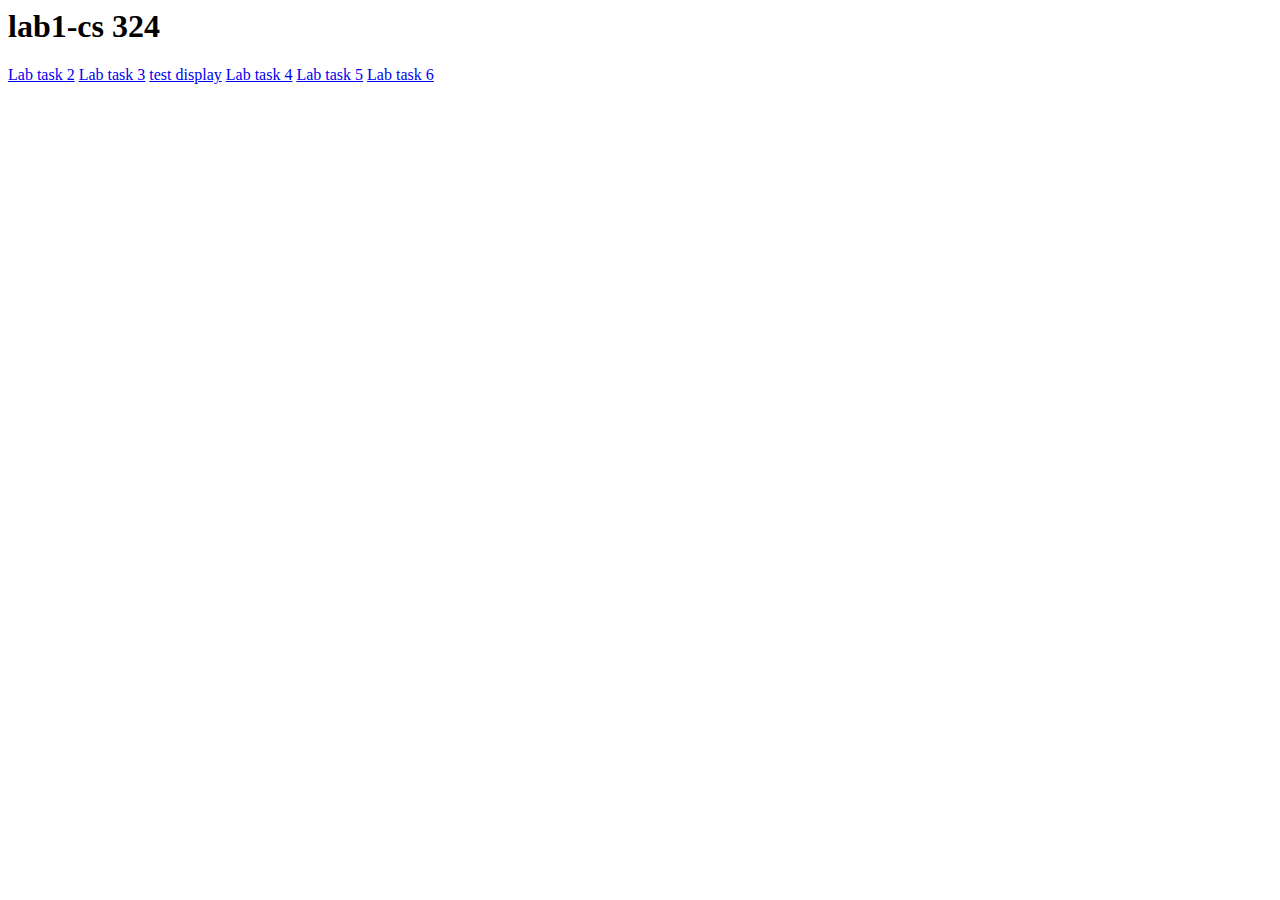
<file: index.html>
<html>
    <h1>lab1-cs 324</h1>
    <a href="Lab02/index.html">Lab task 2</a>
    <a href="Lab03/index.html">Lab task 3</a>
     <a href="test/index.html">test display</a>
     <a href="Lab04/index.html">Lab task 4</a>
     <a href="Lab05/index.html">Lab task 5</a>
     <a href="Lab06/index.html">Lab task 6</a>
</html>
</file>
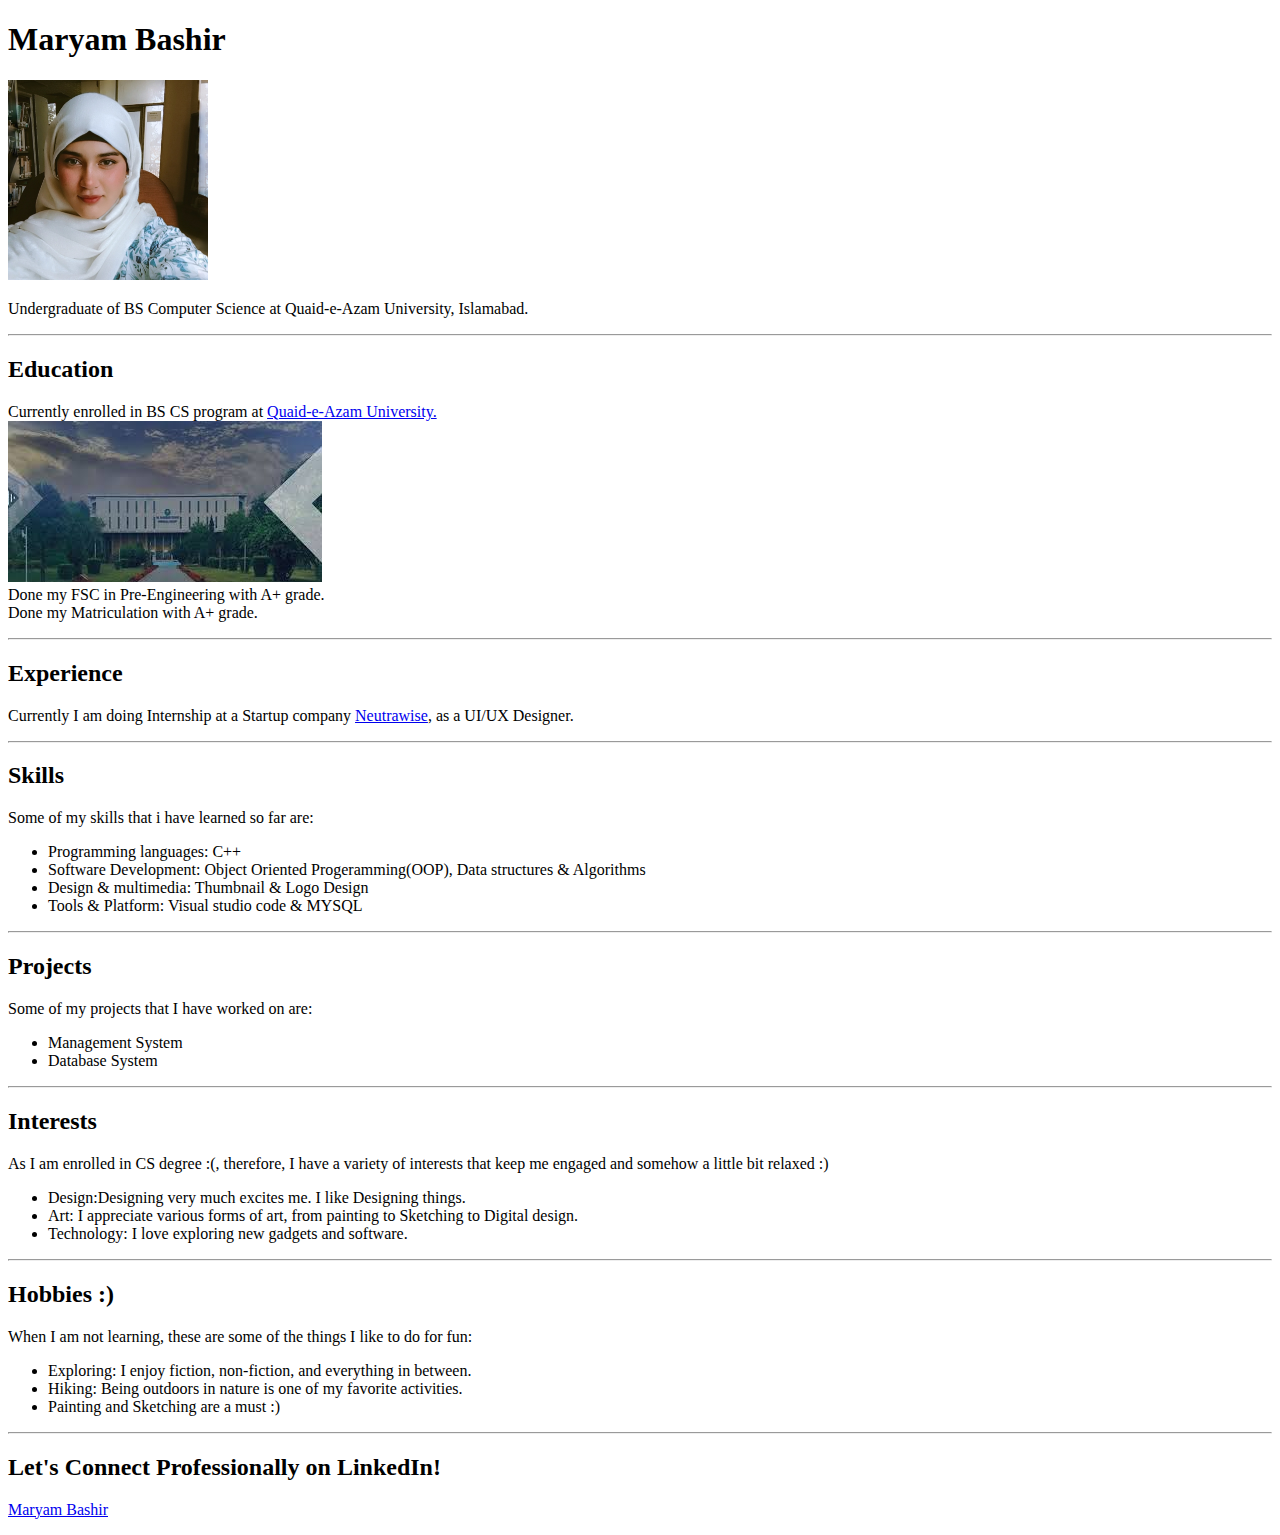
<file: Lab02/index.html>
<!DOCTYPE html>
<html>
    <head>
        <meta charset=""UTF-8">
        <title>A little Bit About me!</title>
    </head>
    <body>
        <!--webpage heading-->
        <h1>Maryam Bashir</h1>
        <img width="200px" height="200px" src="maryam pfp.jpg">
        <p>
            Undergraduate of BS Computer Science at Quaid-e-Azam University, Islamabad.
            <hr>
        </p>

        <!--first heading-->
    
        <h2>Education</h2>
        <p>
            Currently enrolled in BS CS program at <a href="https://qau.edu.pk/">Quaid-e-Azam University.</a><br>
            <img src="download.jpg">
            <br>
            Done my FSC in Pre-Engineering with A+ grade.<br>
            Done my Matriculation with A+ grade.

        </p>
        <hr>

        <!--Experience section-->
 
       <h2>Experience</h2>
    <p>Currently I am doing Internship at a Startup company <a href="https://www.linkedin.com/company/neutrawise/">Neutrawise</a>, as a UI/UX Designer.</p>
    <hr>

<!--Skills section-->

<h2>Skills</h2>
<p>
    Some of my skills that i have learned so far are:
</p>
<ul>
    <li>Programming languages: C++</li>
    <li>Software Development: Object Oriented Progeramming(OOP), Data structures & Algorithms</li>
    <li>Design & multimedia: Thumbnail & Logo Design</li>
    <li>Tools & Platform: Visual studio code & MYSQL</li>
</ul>
<hr>

<!--Projects section-->
<h2>Projects</h2>
<p> Some of my projects that I have worked on are:</p>
<ul>
    <li>Management System</li>
    <li>Database System</li>
</ul>
<hr>

<!--interests section-->

<h2>Interests</h2>
<p> As I am enrolled in CS degree :(, therefore, I have a variety of interests that keep me engaged and somehow a little bit relaxed :)</p>
<ul>
    <li>Design:Designing very much excites me. I like Designing things.</li>
    <li>Art: I appreciate various forms of art, from painting to Sketching to Digital design.</li>
    <li>Technology: I love exploring new gadgets and software.</li>
</ul>
<hr>

<!--Hobbies section-->

<h2>Hobbies :)</h2>
<p>When I am not learning, these are some of the things I like to do for fun:</p>
<ul>
    <li>Exploring: I enjoy fiction, non-fiction, and everything in between.</li>
    <li>Hiking: Being outdoors in nature is one of my favorite activities.</li>
    <li>Painting and Sketching are a must :)</li>
</ul>
<hr>

<!--contact section-->
<h2>Let's Connect Professionally on LinkedIn!</h2>
<p><a href="https://www.linkedin.com/in/maryam-bashir-3000542b3/">Maryam Bashir</a></p>
    </body>
</html>
</file>
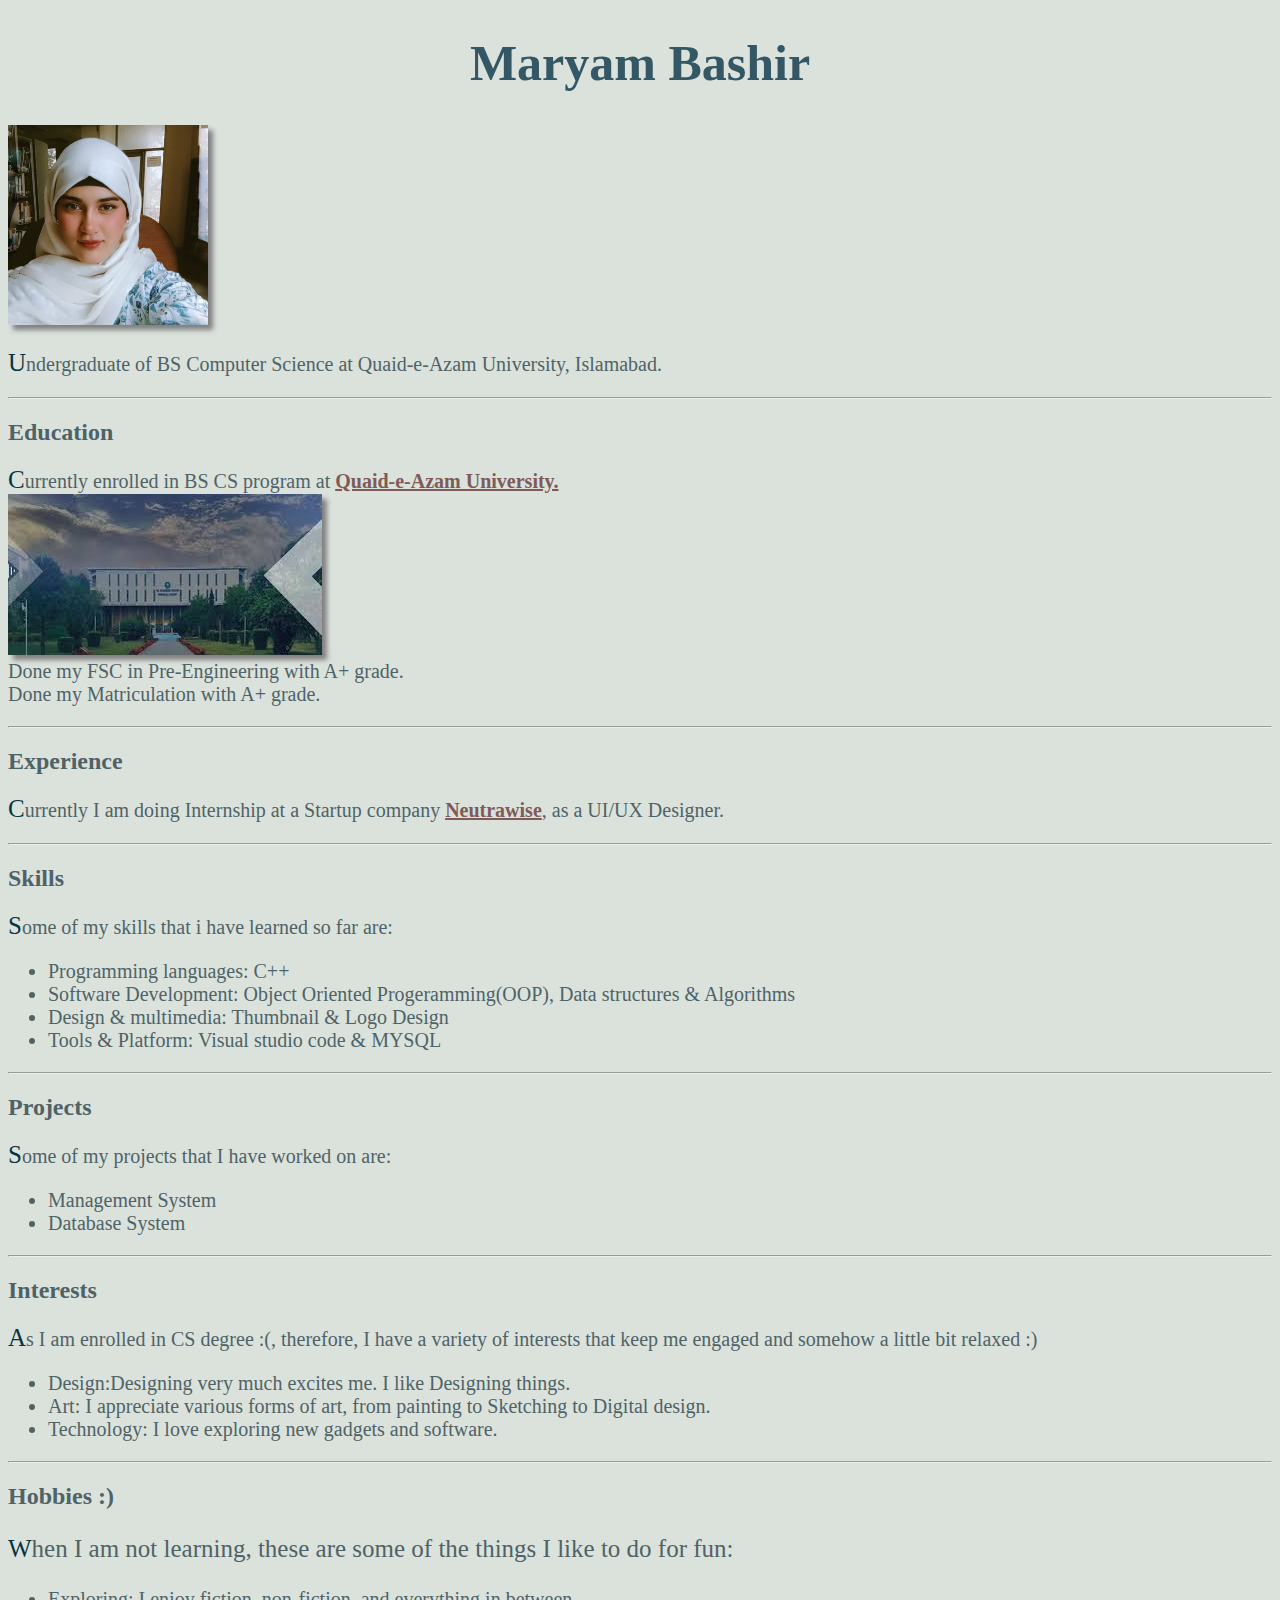
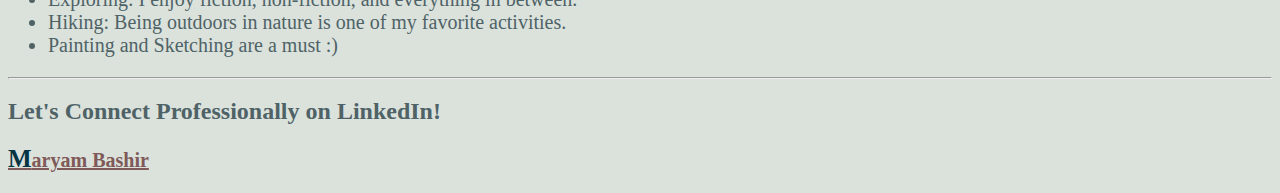
<file: Lab03/index.html>
<!DOCTYPE html>
<html>

<head>
    <meta charset="UTF-8">
    <title>A little Bit About me!</title>
    <link rel="stylesheet" href="style.css">
</head>

<body>
    <!--webpage heading-->
    <h1>Maryam Bashir</h1>
    <img width="200px" height="200px" src="maryam pfp.jpg">
    <p>
        Undergraduate of BS Computer Science at Quaid-e-Azam University, Islamabad.
        <hr>
    </p>

    <!--first heading-->

    <h2 class="myclass">Education</h2>
    <p>
        Currently enrolled in BS CS program at <a href="https://qau.edu.pk/">Quaid-e-Azam University.</a><br>
        <img src="download.jpg">
        <br>
        Done my FSC in Pre-Engineering with A+ grade.<br>
        Done my Matriculation with A+ grade.

    </p>
    <hr>

    <!--Experience section-->

    <h2 class="myclass">Experience</h2>
    <p>Currently I am doing Internship at a Startup company <a
            href="https://www.linkedin.com/company/neutrawise/">Neutrawise</a>, as a UI/UX Designer.</p>
    <hr>

    <!--Skills section-->

    <h2 class="myclass">Skills</h2>
    <p>
        Some of my skills that i have learned so far are:
    </p>
    <ul>
        <li>Programming languages: C++</li>
        <li>Software Development: Object Oriented Progeramming(OOP), Data structures & Algorithms</li>
        <li>Design & multimedia: Thumbnail & Logo Design</li>
        <li>Tools & Platform: Visual studio code & MYSQL</li>
    </ul>
    <hr>

    <!--Projects section-->
    <h2 class="myclass">Projects</h2>
    <p> Some of my projects that I have worked on are:</p>
    <ul>
        <li>Management System</li>
        <li>Database System</li>
    </ul>
    <hr>

    <!--interests section-->

    <h2 class="myclass">Interests</h2>
    <p> As I am enrolled in CS degree :(, therefore, I have a variety of interests that keep me engaged and somehow a
        little bit relaxed :)</p>
    <ul>
        <li>Design:Designing very much excites me. I like Designing things.</li>
        <li>Art: I appreciate various forms of art, from painting to Sketching to Digital design.</li>
        <li>Technology: I love exploring new gadgets and software.</li>
    </ul>
    <hr>

    <!--Hobbies section-->

    <h2 class="myclass">Hobbies :)</h2>
    <div>
        <p>When I am not learning, these are some of the things I like to do for fun:</p>
        <ul>
            <li>Exploring: I enjoy fiction, non-fiction, and everything in between.</li>
            <li>Hiking: Being outdoors in nature is one of my favorite activities.</li>
            <li>Painting and Sketching are a must :)</li>
        </ul>
    </div>
    <hr>

    <!--contact section-->
    <h2 class="myclass">Let's Connect Professionally on LinkedIn!</h2>
    <p><a href="https://www.linkedin.com/in/maryam-bashir-3000542b3/">Maryam Bashir</a></p>
</body>

</html>
</file>
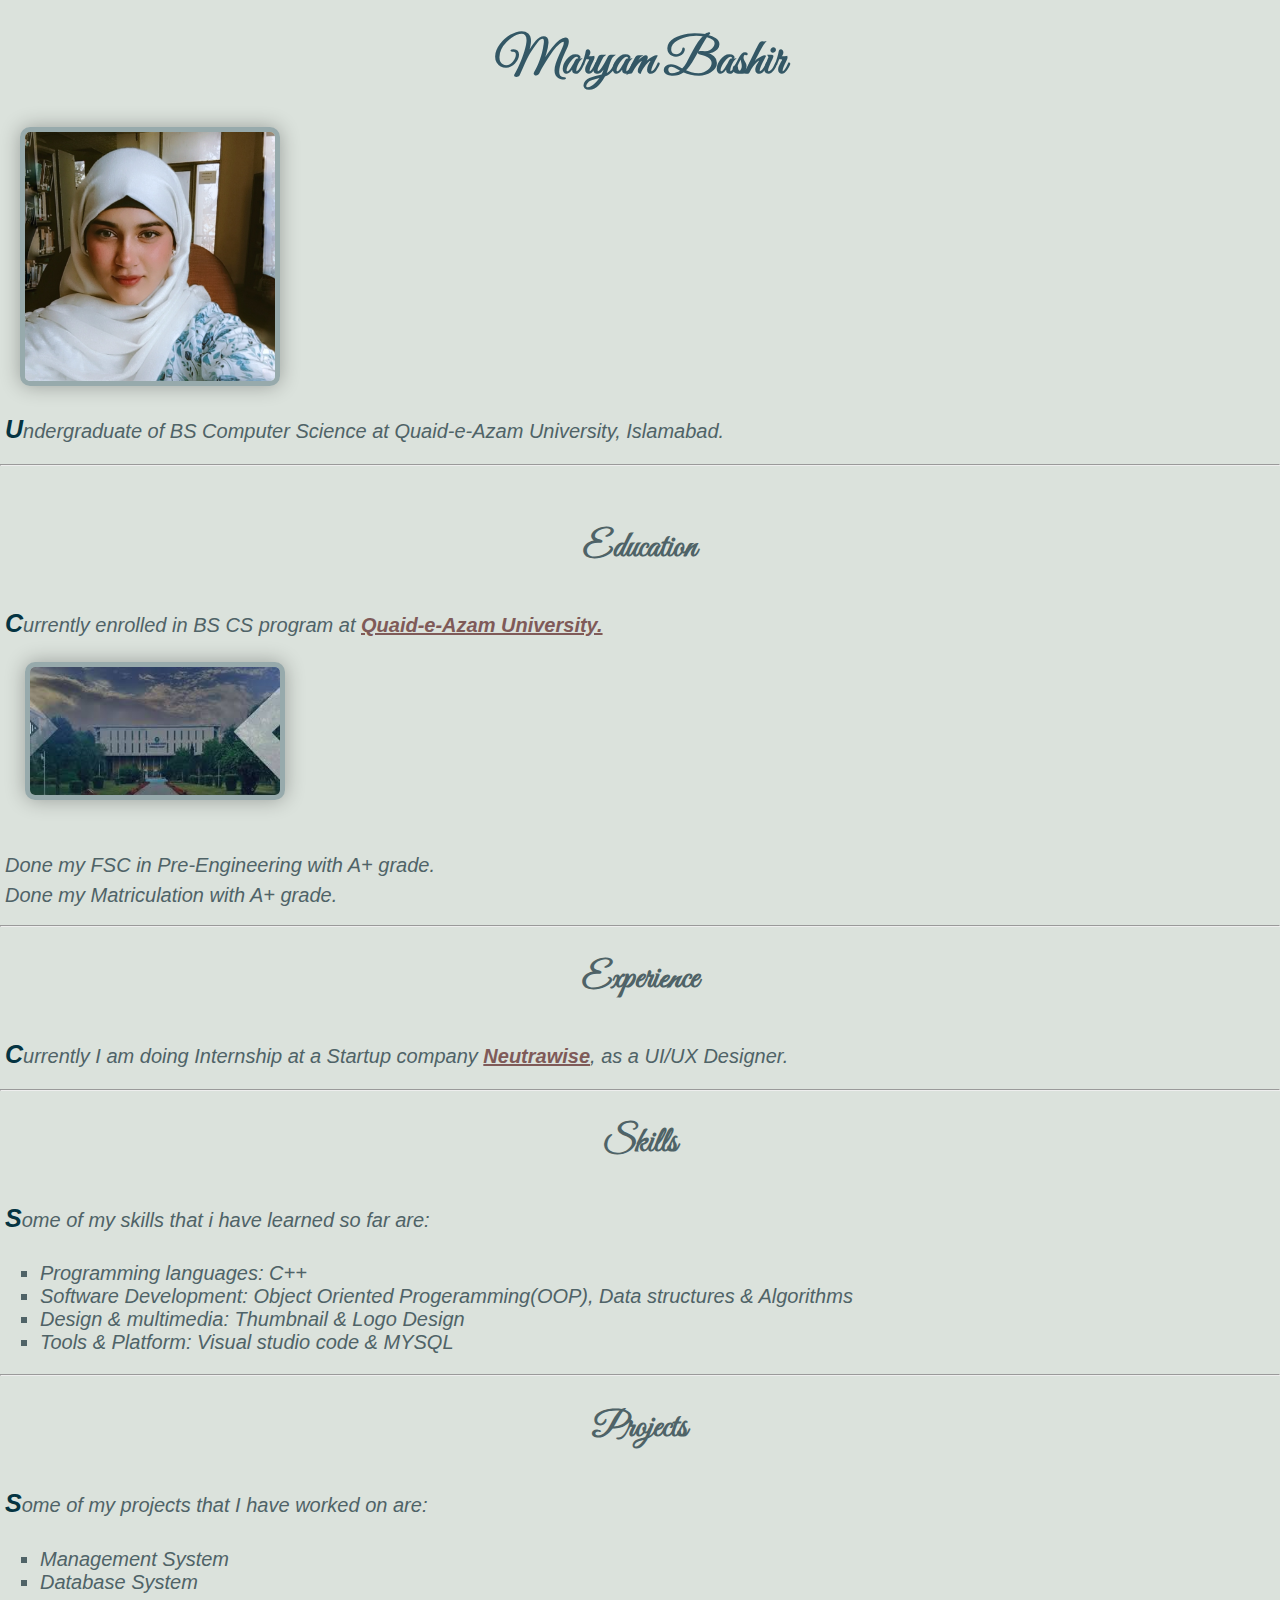
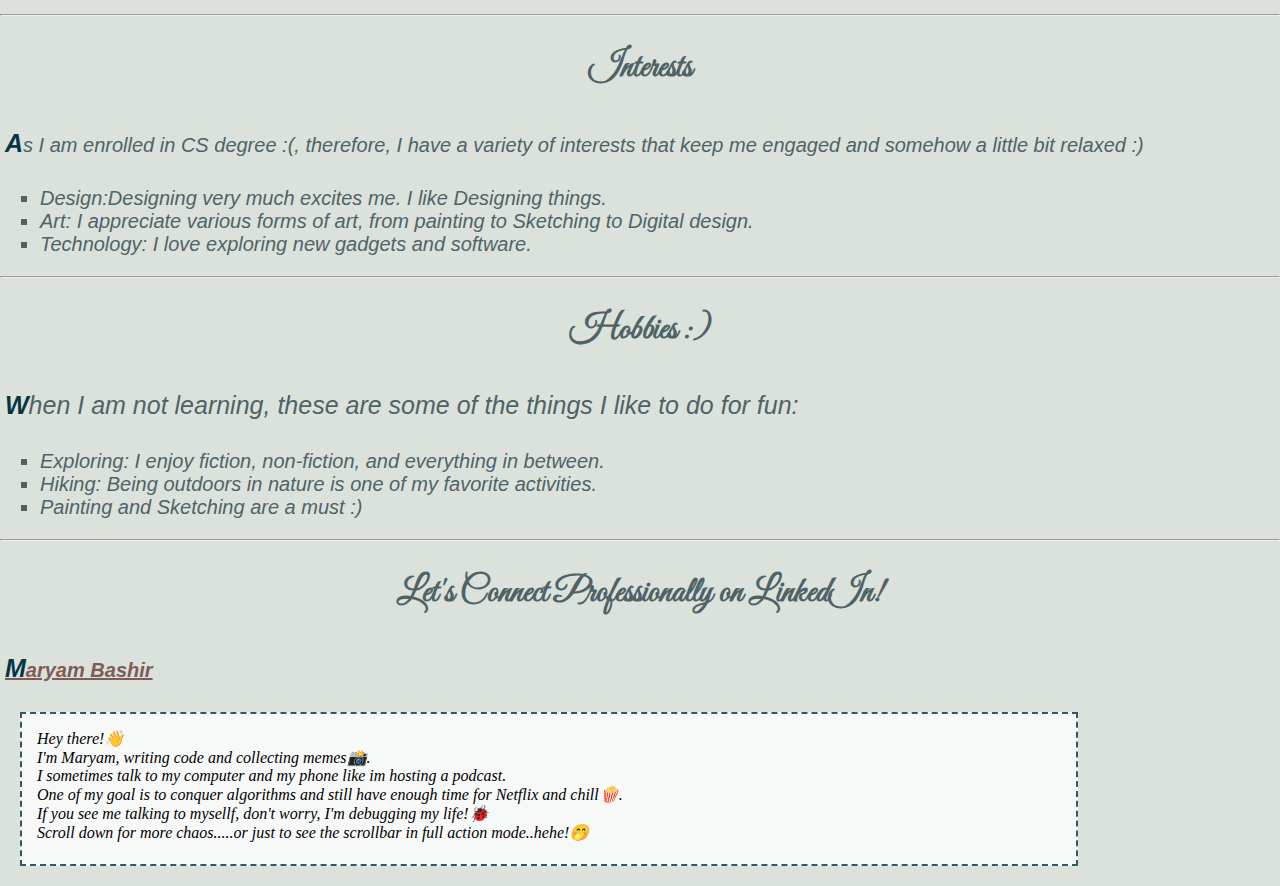
<file: Lab04/index.html>
<!DOCTYPE html>
<html>

<head>
    <meta charset="UTF-8">
    <title>A little Bit About me!</title>
    <link rel="stylesheet" href="style.css">
    <link href="https://fonts.googleapis.com/css2?family=Pacifico&family=Dancing+Script&family=Great+Vibes&display=swap"rel="stylesheet">

</head>

<body>
    <!--webpage heading-->
    <h1>Maryam Bashir</h1>
    <img width="200px" height="200px" src="maryam pfp.jpg">
    <p>
        Undergraduate of BS Computer Science at Quaid-e-Azam University, Islamabad.
        <hr>
    </p>

    <!--first heading-->

    <h2 class="myclass">Education</h2>
    <p>
        Currently enrolled in BS CS program at <a href="https://qau.edu.pk/">Quaid-e-Azam University.</a><br>
        <img src="download.jpg">
        <br>
        Done my FSC in Pre-Engineering with A+ grade.<br>
        Done my Matriculation with A+ grade.

    </p>
    <hr>

    <!--Experience section-->

    <h2 class="myclass">Experience</h2>
    <p>Currently I am doing Internship at a Startup company <a
            href="https://www.linkedin.com/company/neutrawise/">Neutrawise</a>, as a UI/UX Designer.</p>
    <hr>

    <!--Skills section-->

    <h2 class="myclass">Skills</h2>
    <p>
        Some of my skills that i have learned so far are:
    </p>
    <ul>
        <li>Programming languages: C++</li>
        <li>Software Development: Object Oriented Progeramming(OOP), Data structures & Algorithms</li>
        <li>Design & multimedia: Thumbnail & Logo Design</li>
        <li>Tools & Platform: Visual studio code & MYSQL</li>
    </ul>
    <hr>

    <!--Projects section-->
    <h2 class="myclass">Projects</h2>
    <p> Some of my projects that I have worked on are:</p>
    <ul>
        <li>Management System</li>
        <li>Database System</li>
    </ul>
    <hr>

    <!--interests section-->

    <h2 class="myclass">Interests</h2>
    <p> As I am enrolled in CS degree :(, therefore, I have a variety of interests that keep me engaged and somehow a
        little bit relaxed :)</p>
    <ul>
        <li>Design:Designing very much excites me. I like Designing things.</li>
        <li>Art: I appreciate various forms of art, from painting to Sketching to Digital design.</li>
        <li>Technology: I love exploring new gadgets and software.</li>
    </ul>
    <hr>

    <!--Hobbies section-->

    <h2 class="myclass">Hobbies :)</h2>
    <div>
        <p>When I am not learning, these are some of the things I like to do for fun:</p>
        <ul>
            <li>Exploring: I enjoy fiction, non-fiction, and everything in between.</li>
            <li>Hiking: Being outdoors in nature is one of my favorite activities.</li>
            <li>Painting and Sketching are a must :)</li>
        </ul>
    </div>
    <hr>

    <!--contact section-->
    <h2 class="myclass">Let's Connect Professionally on LinkedIn!</h2>
    <p><a href="https://www.linkedin.com/in/maryam-bashir-3000542b3/">Maryam Bashir</a></p>
    <div id="overflow-box">
        Hey there!👋<br>
        I'm Maryam, writing code and collecting memes📸.<br>
        I sometimes talk to my computer and my phone like im hosting a podcast.<br>
        One of my goal is to conquer algorithms and still have enough time for Netflix and chill🍿.<br>
        If you see me talking to mysellf, don't worry, I'm debugging my life!🐞<br>
        Scroll down for more chaos.....or just to see the scrollbar in full action mode..hehe!🤭<br>
    </div>
</body>

</html>
</file>
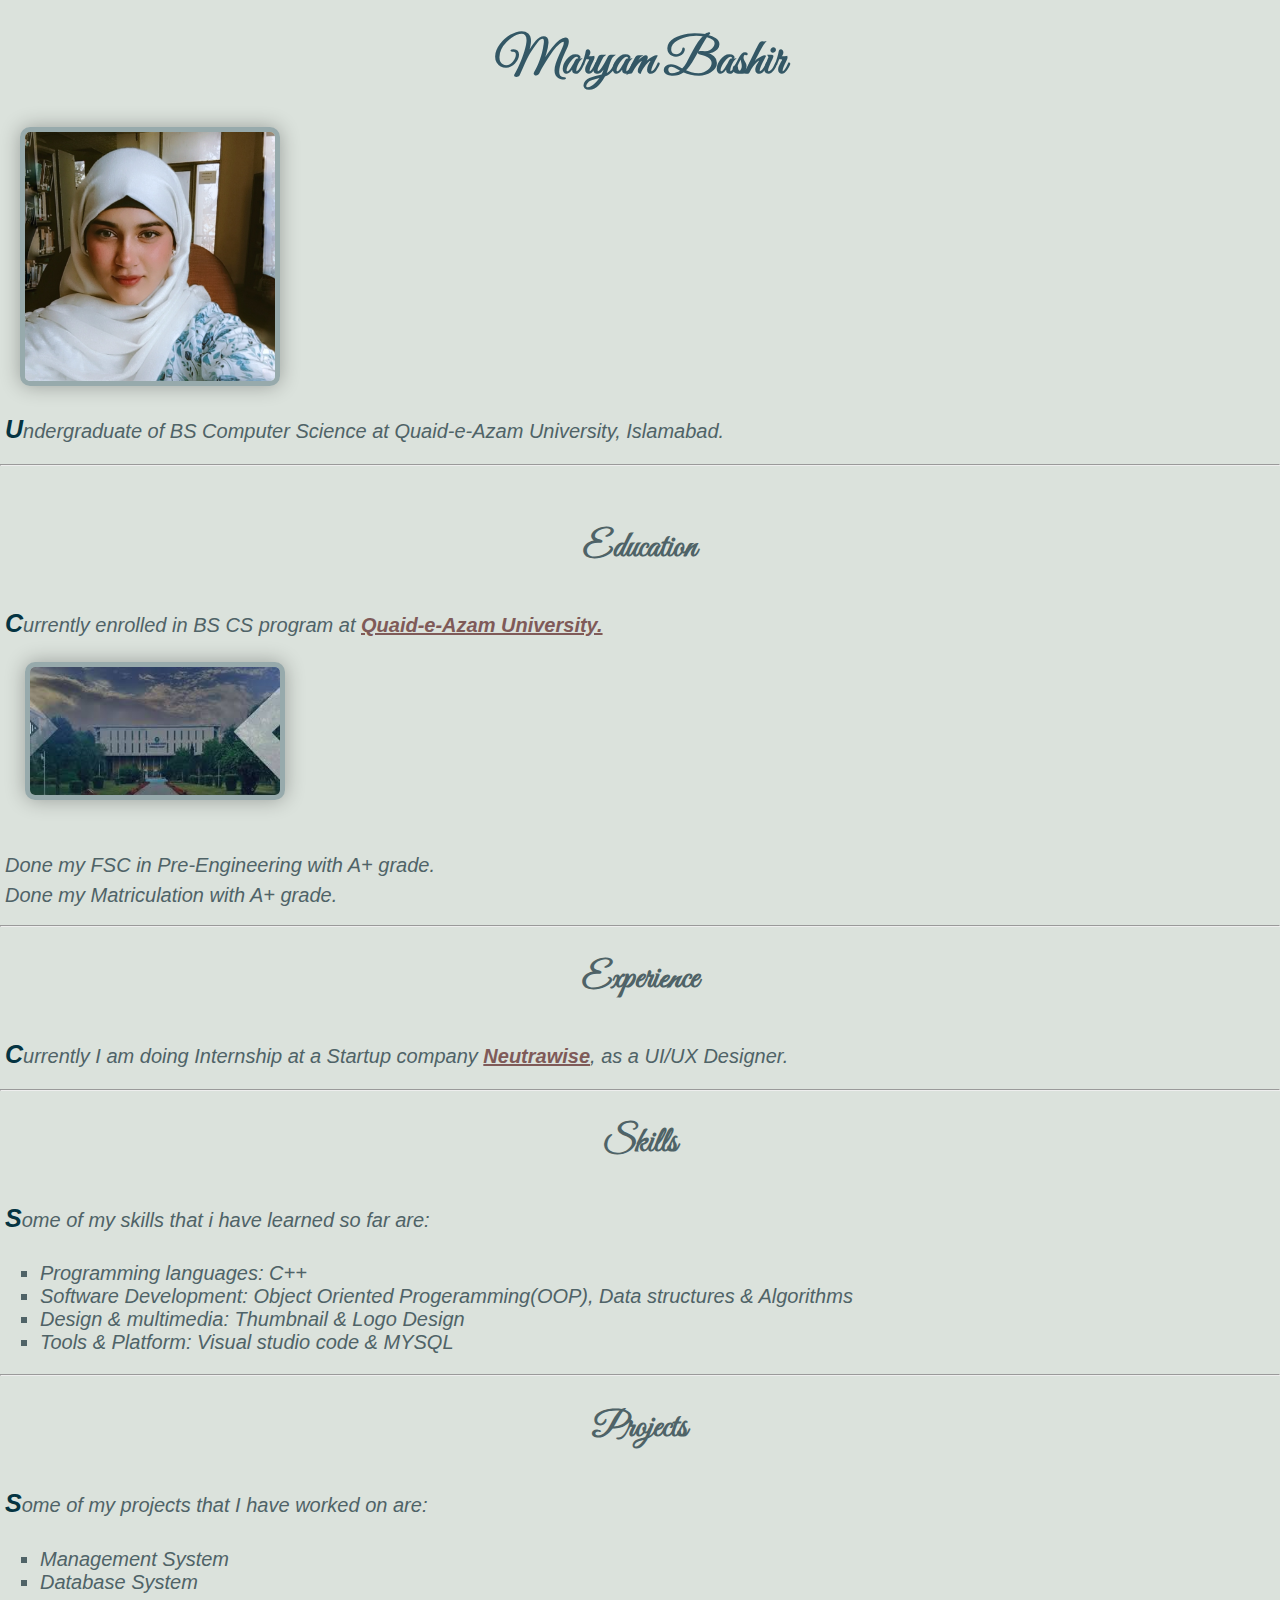
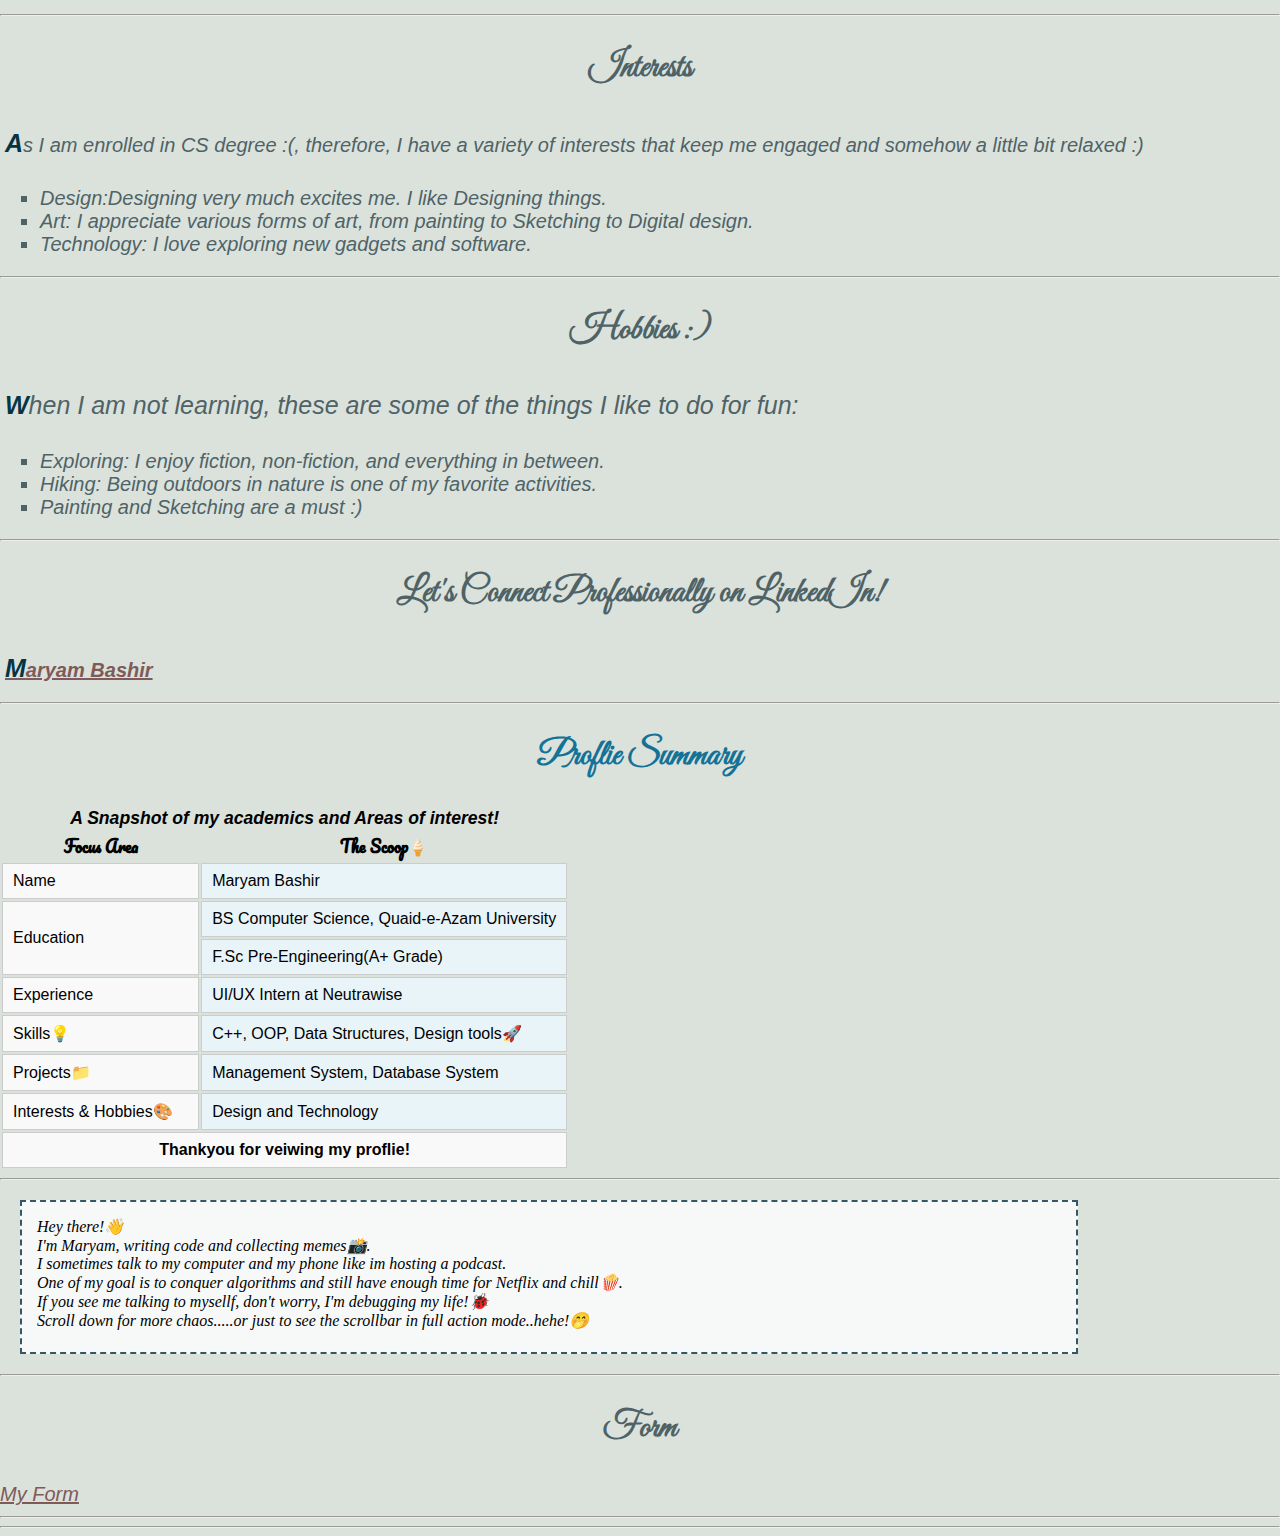
<file: Lab05/index.html>
<!DOCTYPE html>
<html>

<head>
    <meta charset="UTF-8">
    <title>A little Bit About me!</title>
    <link rel="stylesheet" href="style.css">
    <link href="https://fonts.googleapis.com/css2?family=Pacifico&family=Dancing+Script&family=Great+Vibes&display=swap"rel="stylesheet">

</head>

<body>
    <!--webpage heading-->
    <h1>Maryam Bashir</h1>
    <img width="200px" height="200px" src="maryam pfp.jpg">
    <p>
        Undergraduate of BS Computer Science at Quaid-e-Azam University, Islamabad.
        <hr>
    </p>

    <!--first heading-->

    <h2 class="myclass">Education</h2>
    <p>
        Currently enrolled in BS CS program at <a href="https://qau.edu.pk/">Quaid-e-Azam University.</a><br>
        <img src="download.jpg">
        <br>
        Done my FSC in Pre-Engineering with A+ grade.<br>
        Done my Matriculation with A+ grade.

    </p>
    <hr>


   
    <!--Experience section-->

    <h2 class="myclass">Experience</h2>
    <p>Currently I am doing Internship at a Startup company <a
            href="https://www.linkedin.com/company/neutrawise/">Neutrawise</a>, as a UI/UX Designer.</p>
    <hr>

    <!--Skills section-->

    <h2 class="myclass">Skills</h2>
    <p>
        Some of my skills that i have learned so far are:
    </p>
    <ul>
        <li>Programming languages: C++</li>
        <li>Software Development: Object Oriented Progeramming(OOP), Data structures & Algorithms</li>
        <li>Design & multimedia: Thumbnail & Logo Design</li>
        <li>Tools & Platform: Visual studio code & MYSQL</li>
    </ul>
    <hr>

    <!--Projects section-->
    <h2 class="myclass">Projects</h2>
    <p> Some of my projects that I have worked on are:</p>
    <ul>
        <li>Management System</li>
        <li>Database System</li>
    </ul>
    <hr>

    <!--interests section-->

    <h2 class="myclass">Interests</h2>
    <p> As I am enrolled in CS degree :(, therefore, I have a variety of interests that keep me engaged and somehow a
        little bit relaxed :)</p>
    <ul>
        <li>Design:Designing very much excites me. I like Designing things.</li>
        <li>Art: I appreciate various forms of art, from painting to Sketching to Digital design.</li>
        <li>Technology: I love exploring new gadgets and software.</li>
    </ul>
    <hr>

    <!--Hobbies section-->

    <h2 class="myclass">Hobbies :)</h2>
    <div>
        <p>When I am not learning, these are some of the things I like to do for fun:</p>
        <ul>
            <li>Exploring: I enjoy fiction, non-fiction, and everything in between.</li>
            <li>Hiking: Being outdoors in nature is one of my favorite activities.</li>
            <li>Painting and Sketching are a must :)</li>
        </ul>
    </div>
    <hr>

    <!--contact section-->
    <h2 class="myclass">Let's Connect Professionally on LinkedIn!</h2>
    <p><a href="https://www.linkedin.com/in/maryam-bashir-3000542b3/">Maryam Bashir</a></p>
   <hr>

    <h2 class="my class">Proflie Summary</h2>
    <table class="mi-profile">
        <caption>A Snapshot of my academics and Areas of interest! </caption>
        
        <colgroup>
        <col style="background-color:#f9f9f9;width:35%;" >
        <col style="background-color:#e8f4f8;">
        </colgroup>
        <thead>
        <tr>
           <th>Focus Area</th>
           <th>The Scoop🍦</th>
        </tr>
        </thead>
        <tbody>
            <tr>
                <td>Name</td>
                <td>Maryam Bashir</td>
            </tr>
        <tr>
            <td rowspan="2">Education</td>
            <td>BS Computer Science, Quaid-e-Azam University</td>
        </tr>
        <tr>
            <td>F.Sc Pre-Engineering(A+ Grade)</td>
        </tr>
        <tr>
            <td>Experience</td>
            <td>UI/UX Intern at Neutrawise</td>
        </tr>
        <tr>
            <td>Skills💡</td>
            <td>C++, OOP, Data Structures, Design tools🚀</td>
        </tr>
        <tr>
            <td>Projects📁</td>
            <td>Management System, Database System</td>
        </tr>
       <tr>
        <td>Interests & Hobbies🎨</td>
        <td>Design and Technology</td>
       </tr>
      
    </tbody>
    <tfoot>
        <tr>
            <td colspan="2" style="text-align:center; font-weight:bold;">Thankyou for veiwing my proflie!</td>
        </tr>
    </tfoot>
    </table>
    <hr>
    <div id="overflow-box">
        Hey there!👋<br>
        I'm Maryam, writing code and collecting memes📸.<br>
        I sometimes talk to my computer and my phone like im hosting a podcast.<br>
        One of my goal is to conquer algorithms and still have enough time for Netflix and chill🍿.<br>
        If you see me talking to mysellf, don't worry, I'm debugging my life!🐞<br>
        Scroll down for more chaos.....or just to see the scrollbar in full action mode..hehe!🤭<br>
    </div>
    <hr>

     <h2 class="myclass">Form</h2>
    <a href="form.html">My Form</a>
    <hr>
    <hr>

</body>
</html>
</file>
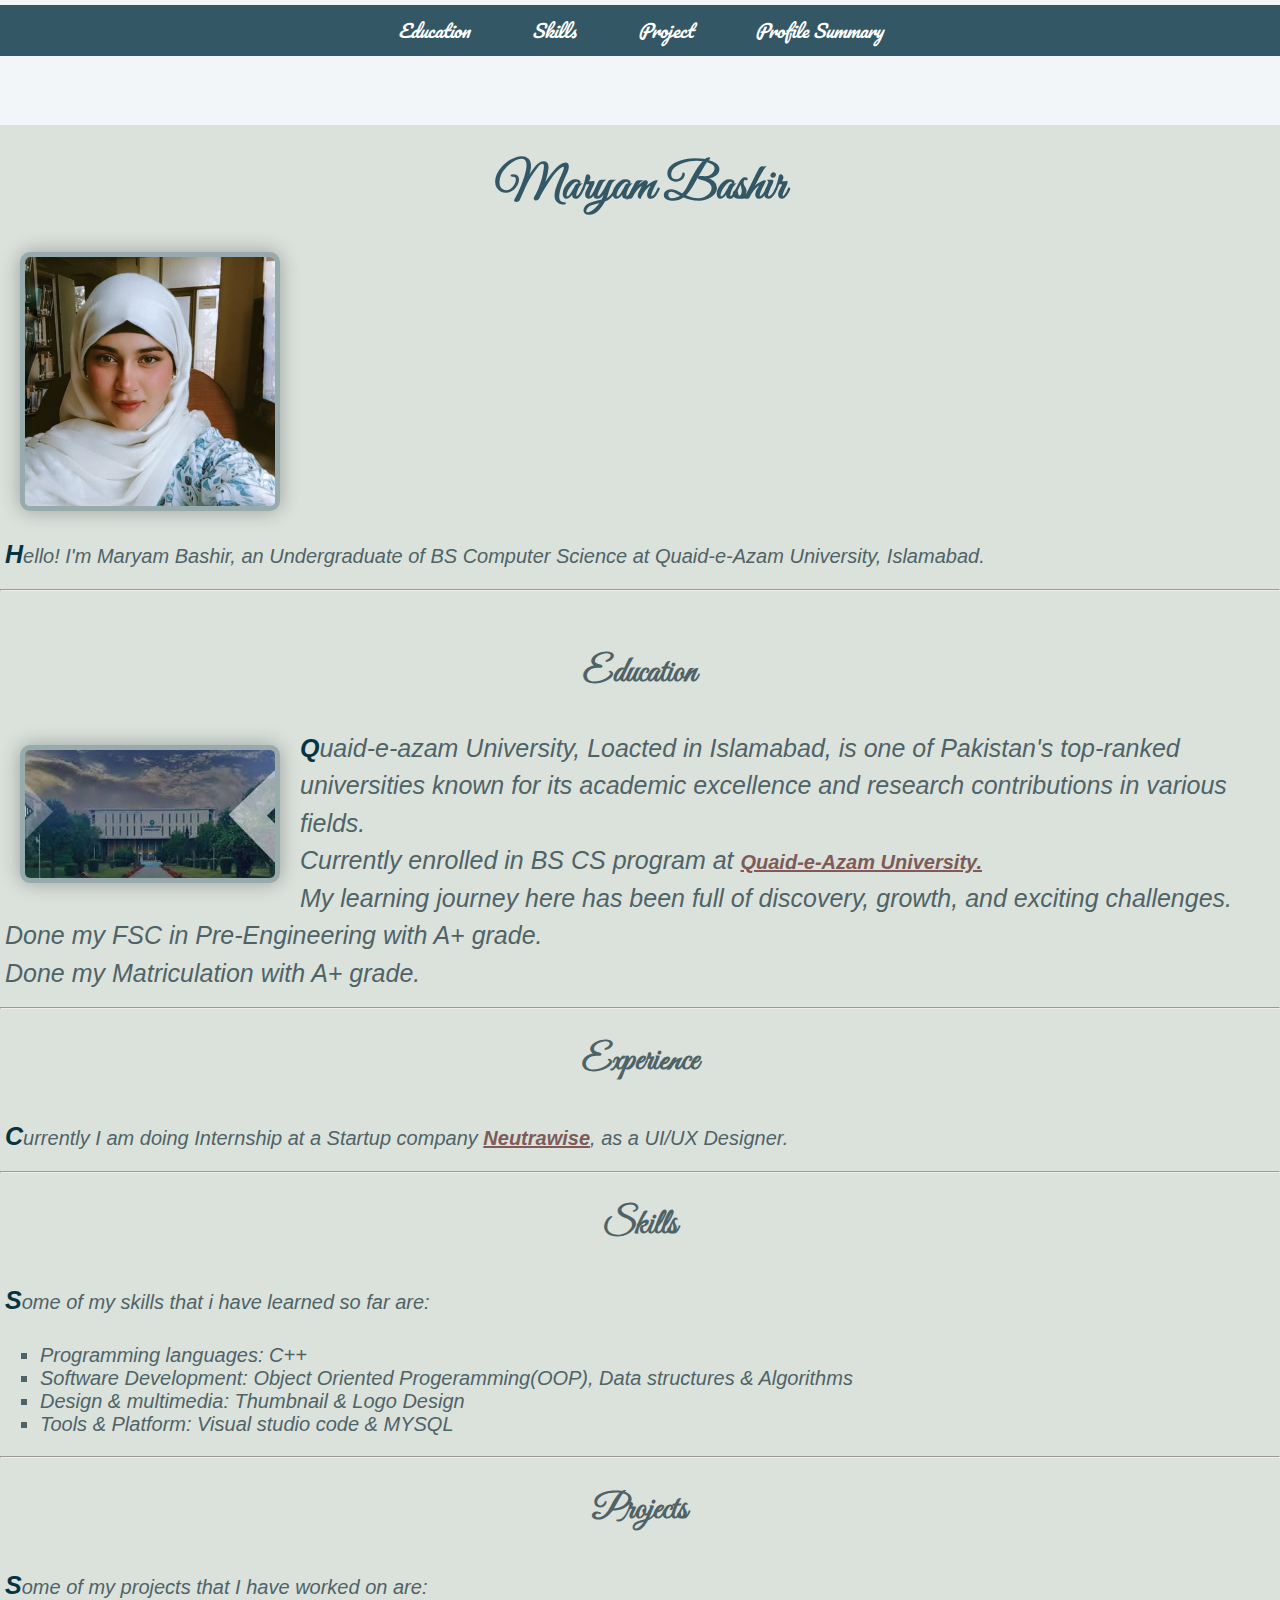
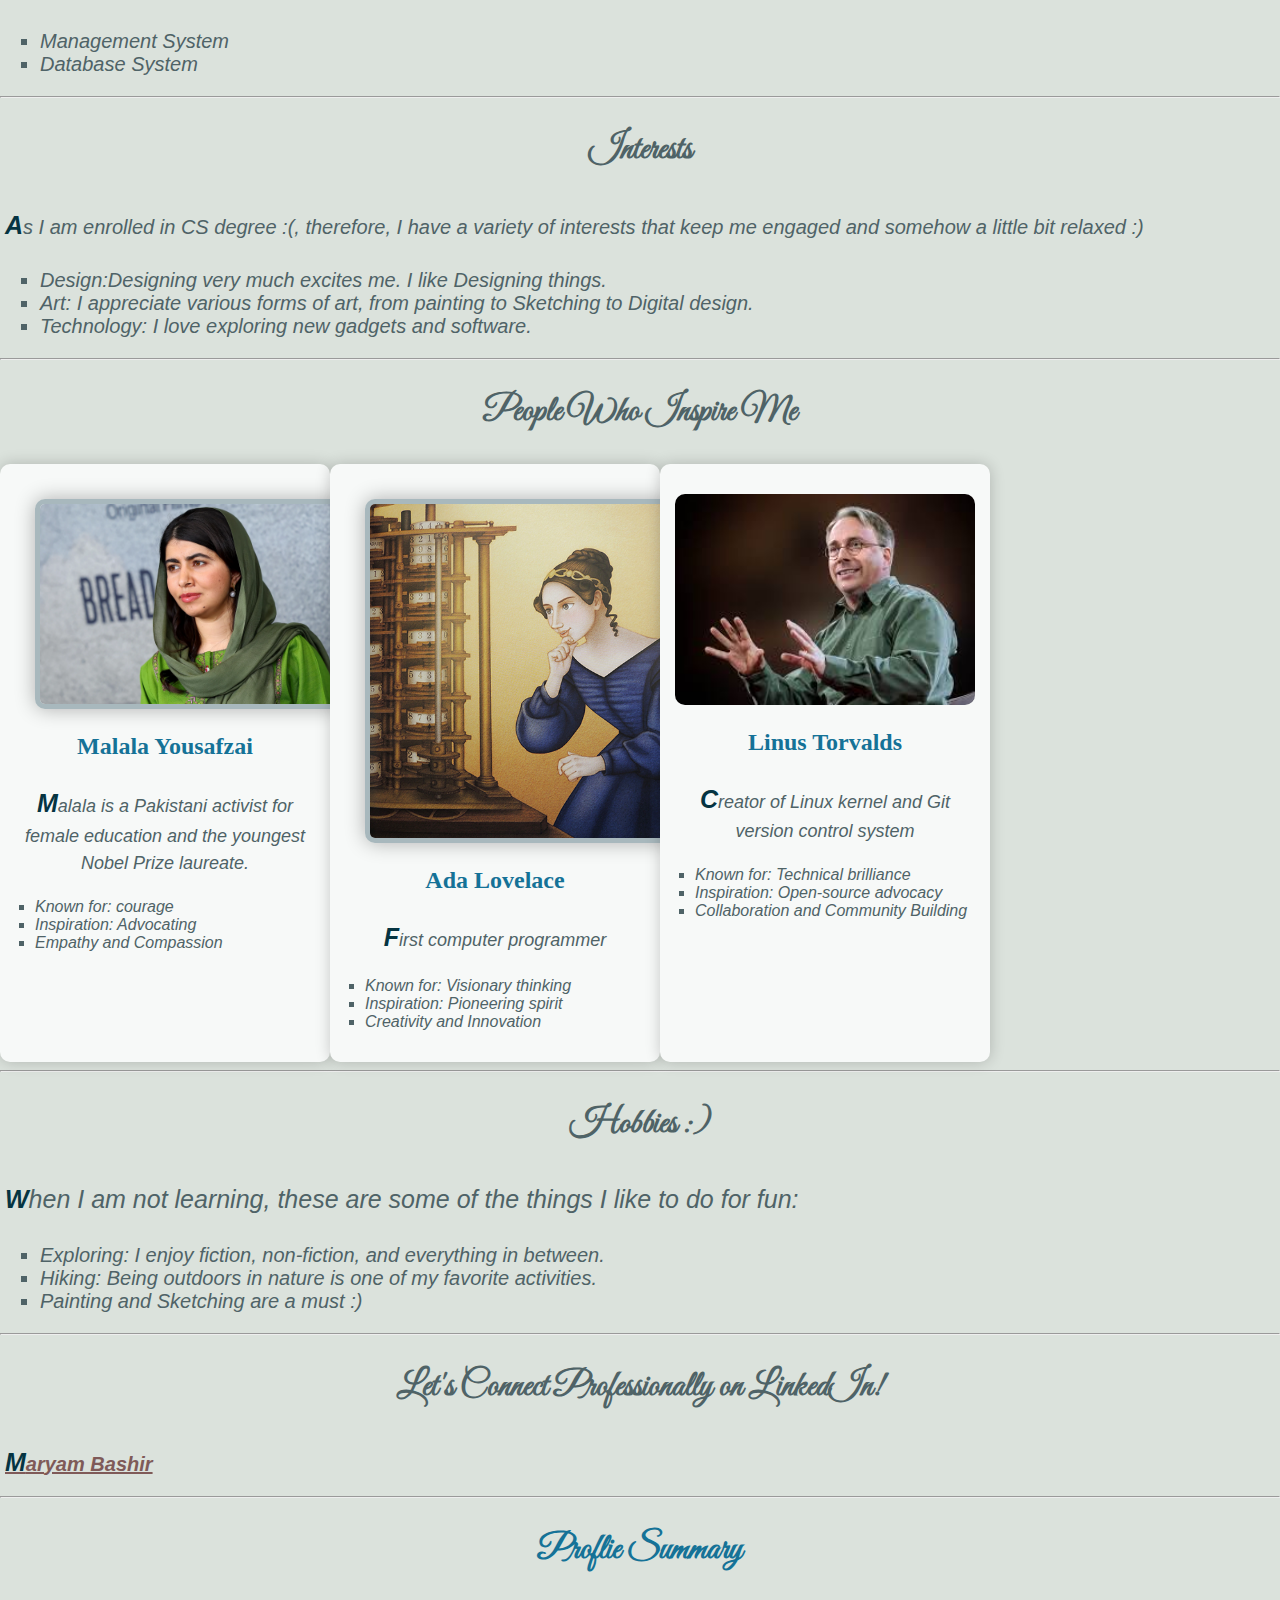
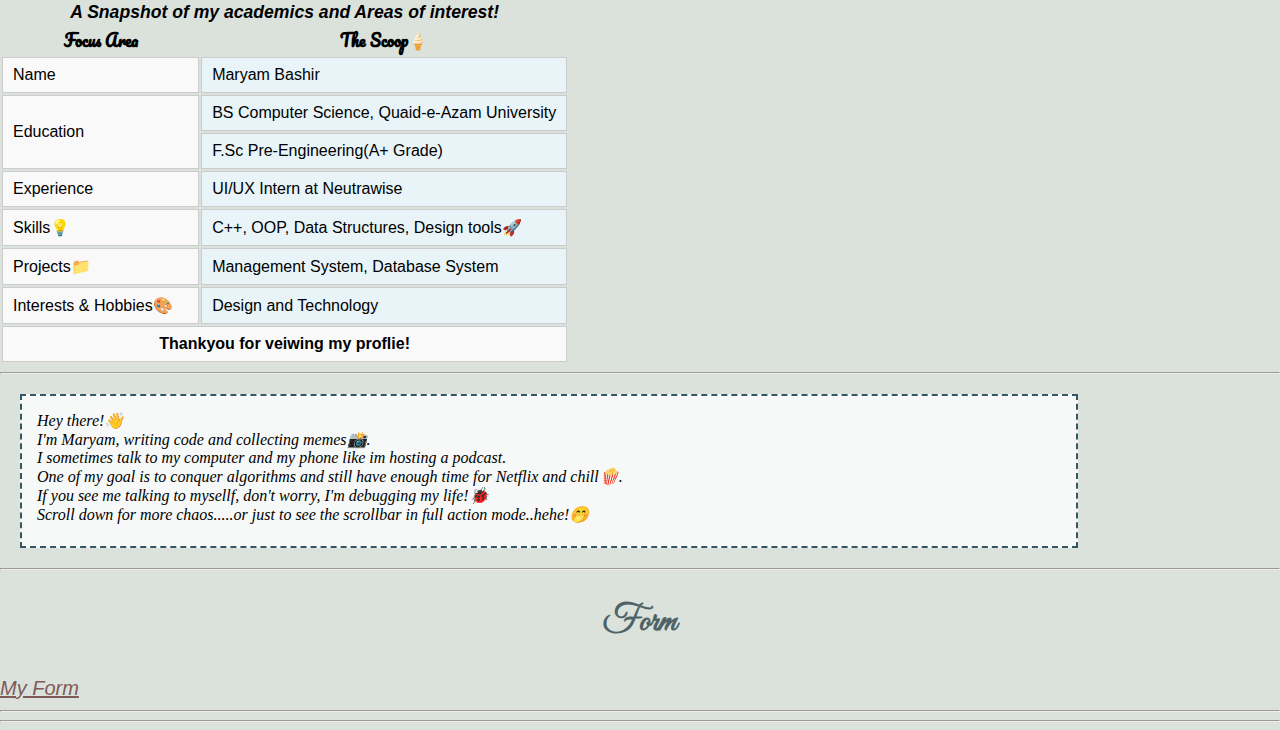
<file: Lab06/index.html>
<!DOCTYPE html>
<html>

<head>
    <meta charset="UTF-8">
    <title>A little Bit About me!</title>
    <link rel="stylesheet" href="style.css">
    <link href="https://fonts.googleapis.com/css2?family=Pacifico&family=Dancing+Script&family=Great+Vibes&display=swap"rel="stylesheet">

</head>

<body>
    <header class="header-container"> 
    <nav class="navbar">
        <ul>
            <li><a href="#education">Education</a></li>
            <li><a href="#skills">Skills</a></li>
            <li><a href="#projects">Project</a></li>
            <li><a href="#profile">Profile Summary</a></li>
        </ul>
    </nav>
    </header>

    <!--webpage heading-->
    <h1>Maryam Bashir</h1>
    <img width="200px" height="200px" src="maryam pfp.jpg">
    <p>
        Hello! I'm Maryam Bashir, an Undergraduate of BS Computer Science at Quaid-e-Azam University, Islamabad.
        <hr>
    </p>

    <!--first heading-->
    <h2 id="education" class="myclass">Education</h2>
    <div class="education-section">
        <img  src="download.jpg" alt="QAU" class="qau-image">
    <p>
       Quaid-e-azam University, Loacted in Islamabad, is one of Pakistan's top-ranked universities known for its
        academic excellence and research contributions in various fields.<br>
         Currently enrolled in BS CS program at <a href="https://qau.edu.pk/">Quaid-e-Azam University.</a><br>
         My learning journey here has been full of discovery, growth, and exciting challenges.<br>
        Done my FSC in Pre-Engineering with A+ grade.<br>
        Done my Matriculation with A+ grade.

    </p>
    </div>
    <hr>


   
    <!--Experience section-->

    <h2 class="myclass">Experience</h2>
    <p>Currently I am doing Internship at a Startup company <a
            href="https://www.linkedin.com/company/neutrawise/">Neutrawise</a>, as a UI/UX Designer.</p>
    <hr>

    <!--Skills section-->

    <h2 id="skills" class="myclass">Skills</h2>
    <p>
        Some of my skills that i have learned so far are:
    </p>
    <ul>
        <li>Programming languages: C++</li>
        <li>Software Development: Object Oriented Progeramming(OOP), Data structures & Algorithms</li>
        <li>Design & multimedia: Thumbnail & Logo Design</li>
        <li>Tools & Platform: Visual studio code & MYSQL</li>
    </ul>
    <hr>

    <!--Projects section-->
    <h2 id="projects" class="myclass">Projects</h2>
    <p> Some of my projects that I have worked on are:</p>
    <ul>
        <li>Management System</li>
        <li>Database System</li>
    </ul>
    <hr>

    <!--interests section-->

    <h2 class="myclass">Interests</h2>
    <p> As I am enrolled in CS degree :(, therefore, I have a variety of interests that keep me engaged and somehow a
        little bit relaxed :)</p>
    <ul>
        <li>Design:Designing very much excites me. I like Designing things.</li>
        <li>Art: I appreciate various forms of art, from painting to Sketching to Digital design.</li>
        <li>Technology: I love exploring new gadgets and software.</li>
    </ul>
    <hr>
    <h2 id="inspiration" class="myclass">People Who Inspire Me</h2>
    <div class="cards-container" style="display: flex">
        <div class="card">
            <img src="malala.jpg" alt="Malala Yousafzai" class="card-image">
            <h3>Malala Yousafzai</h3>
            <p>Malala is a Pakistani activist for female education and the youngest Nobel Prize laureate.</p>
            <ul>
                <li>Known for: courage </li>
                <li>Inspiration: Advocating</li>
                <li>Empathy and Compassion</li>
            </ul>
        </div>

        <div class="card">
            <img src="AdaLovelace.jpg" alt="Ada Lovelace" class="card-image">
            <h3>Ada Lovelace</h3>
            <p>First computer programmer</p>
            <ul>
                <li>Known for: Visionary thinking</li>
                <li>Inspiration: Pioneering spirit</li>
                <li>Creativity and Innovation</li>
        </div>

        <div class="card">
            <img src="LinusTorvalds.jpeg" alt="Linus Torvalds" class="card-image">
            <h3>Linus Torvalds</h3>
            <p>Creator of Linux kernel and Git version control system</p>
            <ul>
                <li>Known for: Technical brilliance</li>
                <li>Inspiration: Open-source advocacy</li>
                <li>Collaboration and Community Building</li>
        </div>
    </div>
    <hr>

    <!--Hobbies section-->

    <h2 class="myclass">Hobbies :)</h2>
    <div>
        <p>When I am not learning, these are some of the things I like to do for fun:</p>
        <ul>
            <li>Exploring: I enjoy fiction, non-fiction, and everything in between.</li>
            <li>Hiking: Being outdoors in nature is one of my favorite activities.</li>
            <li>Painting and Sketching are a must :)</li>
        </ul>
    </div>
    <hr>

    <!--contact section-->
    <h2 class="myclass">Let's Connect Professionally on LinkedIn!</h2>
    <p><a href="https://www.linkedin.com/in/maryam-bashir-3000542b3/">Maryam Bashir</a></p>
   <hr>

    <h2 id="profile" class="my class">Proflie Summary</h2>
    <table class="mi-profile">
        <caption>A Snapshot of my academics and Areas of interest! </caption>
        
        <colgroup>
        <col style="background-color:#f9f9f9;width:35%;" >
        <col style="background-color:#e8f4f8;">
        </colgroup>
        <thead>
        <tr>
           <th>Focus Area</th>
           <th>The Scoop🍦</th>
        </tr>
        </thead>
        <tbody>
            <tr>
                <td>Name</td>
                <td>Maryam Bashir</td>
            </tr>
        <tr>
            <td rowspan="2">Education</td>
            <td>BS Computer Science, Quaid-e-Azam University</td>
        </tr>
        <tr>
            <td>F.Sc Pre-Engineering(A+ Grade)</td>
        </tr>
        <tr>
            <td>Experience</td>
            <td>UI/UX Intern at Neutrawise</td>
        </tr>
        <tr>
            <td>Skills💡</td>
            <td>C++, OOP, Data Structures, Design tools🚀</td>
        </tr>
        <tr>
            <td>Projects📁</td>
            <td>Management System, Database System</td>
        </tr>
       <tr>
        <td>Interests & Hobbies🎨</td>
        <td>Design and Technology</td>
       </tr>
      
    </tbody>
    <tfoot>
        <tr>
            <td colspan="2" style="text-align:center; font-weight:bold;">Thankyou for veiwing my proflie!</td>
        </tr>
    </tfoot>
    </table>
    <hr>
    <div id="overflow-box">
        Hey there!👋<br>
        I'm Maryam, writing code and collecting memes📸.<br>
        I sometimes talk to my computer and my phone like im hosting a podcast.<br>
        One of my goal is to conquer algorithms and still have enough time for Netflix and chill🍿.<br>
        If you see me talking to mysellf, don't worry, I'm debugging my life!🐞<br>
        Scroll down for more chaos.....or just to see the scrollbar in full action mode..hehe!🤭<br>
    </div>
    <hr>

     <h2 class="myclass">Form</h2>
    <a href="form.html">My Form</a>
    <hr>
    <hr>

</body>
</html>
</file>
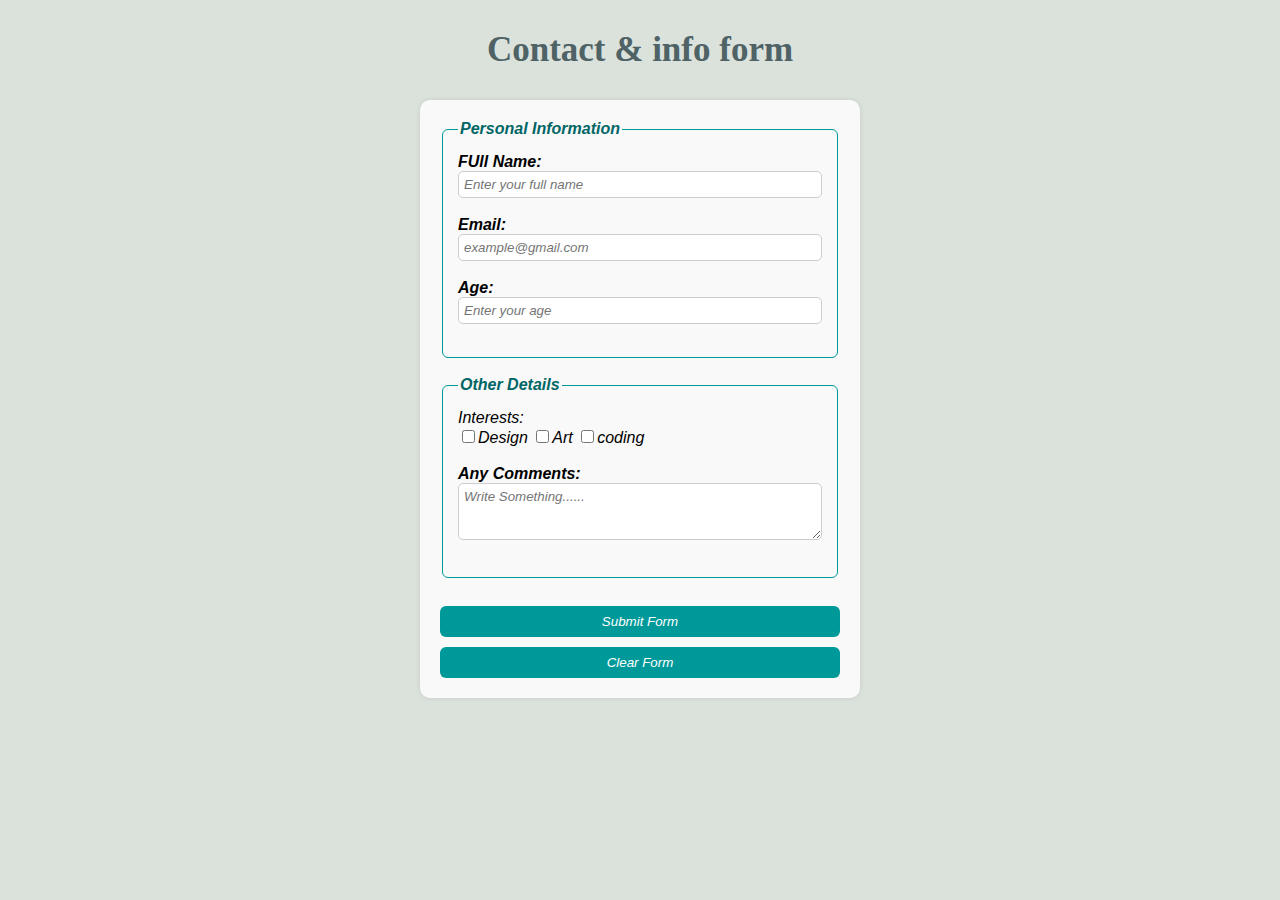
<file: Lab05/form.html>
<!DOCTYPE html>
<html lang="en">
    <head>
        <meta charset="UTF-8">
        <title>Drop Me a Line✉️</title>
        <link rel="stylesheet" href="style.css">
    </head>
    <body>
        <h2 class="myclass">Contact & info form</h2>
        <form action="#" method="get" class="mi-contactform">
            <fieldset>
                <legend>Personal Information</legend>
                <label for="name">FUll Name:</label><br>
                <input type="text" id="name" name="name" placeholder="Enter your full name" required><br><br>
                <label for="email">Email:</label><br>
                <input type="email" id="email" name="email" placeholder="example@gmail.com" required><br><br>
                <label for="age">Age:</label><br>
                <input type="number" id="age" name="age" min="10" max="100" placeholder="Enter your age" required><br><br>
              <!-- <label for="password">Password:</label><br>
                <input type="password" id="password" name="password" placeholder="Enter your password" required><br><br>--> 
            </fieldset>
            <br>
            <fieldset>
                <legend>Other Details</legend>
                Interests:<br>
                <input type="checkbox" name="interest" value="design">Design
                <input type="checkbox" name="interest" value="Art">Art
                <input type="checkbox" name="interest" value="coding">coding
                <br><br>
                <label for="comments">Any Comments:</label><br>
                <textarea id="comments" name="comments" rows="3" cols="20" placeholder="Write Something......"></textarea>
                <br><br>
            </fieldset>
            <br>
            <input type="submit" value="Submit Form">
            <input type="reset" value="Clear Form">
            
        </form>
    </body>
</html>
</file>
<file: Lab03/style.css>
body{
    background-color: #dbe2dc;
   }
    h1{
     color: #335765;
     text-align: center;
    font-size: 50px;
    }
p{
    font-size: 20px;
    color: #4f6367;
}
ul{
    font-size: 20px;
    color: #4f6367;
}
 .myclass{
    color:#4f6367; 
 }


 a:link{
    color:#7f5a58;
 }
  a:hover{
    color:#a23438;
 }
  a:active{
color:#870e8e;
 }
 img[src$=".jpg"]{
    box-shadow: 5px 5px 5px grey;
 }
 p::first-letter{
    font-size: 25px;
    color: #053442;
 }
 a[href^="https"]{
    font-weight: bold;
 }
 div>p{
    font-size: 25px;
    color: #4f6367;
 }
</file>
<file: Lab04/style.css>
body{
    background-color: #dbe2dc;
    margin: 0;
    padding: 0;
    font-family: 'Pacifico',Tahoma, Verdana, sans-serif;
    /*font-family: 'Fantasy',Tahoma, Verdana, sans-serif;*/
    
   }
    h1{
     color: #335765;
     text-align: center;
     font-family: 'Great Vibes', cursive;
    font-size: 50px;
    margin-top:30px;
    }
h2{

    margin-top:30px;
    margin-bottom:30px;
    text-align:center;
    color:#157297;
    font-size:35px;
    font-family: 'Great Vibes', cursive;
}

p{
    font-size: 20px;
    font-family:'Calibri', Tahoma, Geneva, Verdana, sans-serif;
    font-style:italic;
    color: #4f6367;
    line-height:1.5;
    padding:5px;
}

p::first-letter{
    font-size: 25px;
    font-weight: bold;
    color: #053442;
}

p{
    margin-top:20px;
}
p{
    margin-bottom:10px;
}

ul{
    font-size: 20px;
    font-family:'Calibri', Tahoma, Geneva, Verdana, sans-serif;
    list-style-type: square;
    font-style:italic;
    color: #4f6367;
}
 .myclass{
    color:#4f6367; 
    /*background-color:#aebac8; im not liking how it is showing on my page thats why im not adding it but i've tried it :)*/
 }
a{
    /*font-family: 'Pacifico',Tahoma, Verdana, sans-serif;*/
     font-family:'Calibri', Tahoma, Geneva, Verdana, sans-serif;
    font-style:italic;
    font-size: 20px;

}
img{
    width:200px;
    height:200px;
    margin-top:15px;
   margin-bottom: 15px;
    display: block;
}
 a:link{
    color:#7f5a58;
 }
  a:hover{
    color:#a23438;
 }
  a:active{
color:#0e5d8e;
 }
 img[src$=".jpg"]{
    box-shadow: 5px 5px 5px grey;
    border-radius:10px;
    width:250px;
    height:auto;
    margin:20px;
    border: 5px solid rgba(51, 87, 101, 0.4);
    box-shadow:0 0 20px rgba(0, 0, 0, 0.3);
 }
 p::first-letter{
    font-size: 25px;
    color: #053442;
 }
 a[href^="https"]{
    font-weight: bold;
 }
 div>p{
    font-size: 25px;
    color: #4f6367;
 }
 #overflow-box{
    width:80%;
    height: 120px;
    margin:20px;
    border: 2px dashed #335765;
    overflow: scroll;
    padding:15px;
    background-color: #f7f9f8;
    font-family: "Lucinda Handwriting", cursive;
    font-style: italic;
 }
 @media(max-width:770px){
    body{
        background-color:#cfe7ea;

    }
    p,ul{
        width:90%;
        font-size:20px;
    }
    h1{
        font-size:40px;
    }
    img[src$=".jpg"]{
        width:180px;
        
    }
 }
</file>
<file: Lab05/style.css>
body{
    background-color: #dbe2dc;
    margin: 0;
    padding: 0;
    font-family: 'Pacifico',Tahoma, Verdana, sans-serif;
    /*font-family: 'Fantasy',Tahoma, Verdana, sans-serif;*/
    
   }
    h1{
     color: #335765;
     text-align: center;
     font-family: 'Great Vibes', cursive;
    font-size: 50px;
    margin-top:30px;
    }
h2{

    margin-top:30px;
    margin-bottom:30px;
    text-align:center;
    color:#157297;
    font-size:35px;
    font-family: 'Great Vibes', cursive !important;
}

p{
    font-size: 20px;
    font-family:'Calibri', Tahoma, Geneva, Verdana, sans-serif;
    font-style:italic;
    color: #4f6367;
    line-height:1.5;
    padding:5px;
}

p::first-letter{
    font-size: 25px;
    font-weight: bold;
    color: #053442;
}

p{
    margin-top:20px;
}
p{
    margin-bottom:10px;
}

ul{
    font-size: 20px;
    font-family:'Calibri', Tahoma, Geneva, Verdana, sans-serif;
    list-style-type: square;
    font-style:italic;
    color: #4f6367;
}
 .myclass{
    color:#4f6367; 
    /*background-color:#aebac8; im not liking how it is showing on my page thats why im not adding it but i've tried it :)*/
 }
a{
    /*font-family: 'Pacifico',Tahoma, Verdana, sans-serif;*/
     font-family:'Calibri', Tahoma, Geneva, Verdana, sans-serif;
    font-style:italic;
    font-size: 20px;

}
img{
    width:200px;
    height:200px;
    margin-top:15px;
   margin-bottom: 15px;
    display: block;
}
 a:link{
    color:#7f5a58;
 }
  a:hover{
    color:#a23438;
 }
  a:active{
color:#0e5d8e;
 }
 img[src$=".jpg"]{
    box-shadow: 5px 5px 5px grey;
    border-radius:10px;
    width:250px;
    height:auto;
    margin:20px;
    border: 5px solid rgba(51, 87, 101, 0.4);
    box-shadow:0 0 20px rgba(0, 0, 0, 0.3);
 }
 p::first-letter{
    font-size: 25px;
    color: #053442;
 }
 a[href^="https"]{
    font-weight: bold;
 }
 div>p{
    font-size: 25px;
    color: #4f6367;
 }
 #overflow-box{
    width:80%;
    height: 120px;
    margin:20px;
    border: 2px dashed #335765;
    overflow: scroll;
    padding:15px;
    background-color: #f7f9f8;
    font-family: "Lucinda Handwriting", cursive;
    font-style: italic;
 }
 @media(max-width:770px){
    body{
        background-color:#cfe7ea;

    }
    p,ul{
        width:90%;
        font-size:20px;
    }
    h1{
        font-size:40px;
    }
    img[src$=".jpg"]{
        width:180px;
        
    }
 }
.mi-profile td{
    border: 1px solid #ccc;
    padding:8px 10px;
    font-family: 'Calibri', Tahoma, Geneva, Verdana, sans-serif;
    font-style: cursive;
}
.mi-profile caption{
    font-weight: bold;
    font-family:'Calibri', Tahoma, Geneva, Verdana, sans-serif;
    font-style:italic;
    font-size: 1.1em;
}
.mi-profile th{
background-color: #dbe2dc;
text-align:center;
font-weight:bold;
font-style: normal;
}

.mi-profile tr:hover td{
    background-color: #f6f6f6;
}


.mi-contactform{
    width: 400px;
    margin:20px auto;
    background-color: #f9f9f9;
    padding: 20px;
   /*font-family: 'Great Vibes', cursive;*/
    border-radius:10px;
    box-shadow: 0 0 5px rgba(0, 0, 0, 0.1);
    font-family: 'Calibri', Tahoma, Geneva, Verdana, sans-serif;
    font-style: italic;
}
legend{
    
    color: #006666;
    font-weight: bold;
}
label{
    font-weight: bold;
}
fieldset{
    padding: 15px;
    border: 1px solid #009999;
    border-radius:6px;
}
input, select, textarea{
    font-family: 'Calibri', Tahoma, Geneva, Verdana, sans-serif;
    font-style:italic;
    border-radius:5px;
    padding:5px;
    border: 1px solid #ccc;
    width: 100%;
    box-sizing: border-box;
}
input[type="radio"],input[type="checkbox"]{
    width: auto;
}
input[type="submit"], input[type="reset"]{
background-color: #009999;
color:white;
border:none;
padding: 8px 15px;
cursor: pointer;
border-radius:6px;
margin-top:10px;
}
input[type="submit"]:hover{
    background-color: #007777;
}
input[type="reset"]:hover{
    background-color: #007777;
}
</file>
<file: Lab06/style.css>
body{
    background-color: #dbe2dc;
    margin: 0;
    padding: 0;
    font-family: 'Pacifico',Tahoma, Verdana, sans-serif;
    /*font-family: 'Fantasy',Tahoma, Verdana, sans-serif;*/
   }
    h1{
     color: #335765;
     text-align: center;
     font-family: 'Great Vibes', cursive;
    font-size: 50px;
    margin-top:30px;
    }
h2{

    margin-top:30px;
    margin-bottom:30px;
    text-align:center;
    color:#157297;
    font-size:35px;
    font-family: 'Great Vibes', cursive ;
}

p{
    font-size: 20px;
    font-family:'Calibri', Tahoma, Geneva, Verdana, sans-serif;
    font-style:italic;
    color: #4f6367;
    line-height:1.5;
    padding:5px;
}

p::first-letter{
    font-size: 25px;
    font-weight: bold;
    color: #053442;
}

p{
    margin-top:20px;
}
p{
    margin-bottom:10px;
}

ul{
    font-size: 20px;
    font-family:'Calibri', Tahoma, Geneva, Verdana, sans-serif;
    list-style-type: square;
    font-style:italic;
    color: #4f6367;
}
 .myclass{
    color:#4f6367; 
    /*background-color:#aebac8; im not liking how it is showing on my page thats why im not adding it but i've tried it :)*/
 }
a{
    /*font-family: 'Pacifico',Tahoma, Verdana, sans-serif;*/
     font-family:'Calibri', Tahoma, Geneva, Verdana, sans-serif;
    font-style:italic;
    font-size: 20px;

}
img{
    width:200px;
    height:200px;
    margin-top:15px;
   margin-bottom: 15px;
    display: block;
}
 a:link{
    color:#7f5a58;
 }
  a:hover{
    color:#a23438;
 }
  a:active{
color:#0e5d8e;
 }
 img[src$=".jpg"]{
    box-shadow: 5px 5px 5px grey;
    border-radius:10px;
    width:250px;
    height:auto;
    margin:20px;
    border: 5px solid rgba(51, 87, 101, 0.4);
    box-shadow:0 0 20px rgba(0, 0, 0, 0.3);
 }
 p::first-letter{
    font-size: 25px;
    color: #053442;
 }
 a[href^="https"]{
    font-weight: bold;
 }
 div>p{
    font-size: 25px;
    color: #4f6367;
 }
 #overflow-box{
    width:80%;
    height: 120px;
    margin:20px;
    border: 2px dashed #335765;
    overflow: scroll;
    padding:15px;
    background-color: #f7f9f8;
    font-family: "Lucinda Handwriting", cursive;
    font-style: italic;
 }
 @media(max-width:770px){
    body{
        background-color:#cfe7ea;

    }
    p,ul{
        width:90%;
        font-size:20px;
    }
    h1{
        font-size:40px;
    }
    img[src$=".jpg"]{
        width:180px;
        
    }
 }
.mi-profile td{
    border: 1px solid #ccc;
    padding:8px 10px;
    font-family: 'Calibri', Tahoma, Geneva, Verdana, sans-serif;
    font-style: cursive;
}
.mi-profile caption{
    font-weight: bold;
    font-family:'Calibri', Tahoma, Geneva, Verdana, sans-serif;
    font-style:italic;
    font-size: 1.1em;
}
.mi-profile th{
background-color: #dbe2dc;
text-align:center;
font-weight:bold;
font-style: normal;
}

.mi-profile tr:hover td{
    background-color: #f6f6f6;
}


.mi-contactform{
    width: 400px;
    margin:20px auto;
    background-color: #f9f9f9;
    padding: 20px;
   /*font-family: 'Great Vibes', cursive;*/
    border-radius:10px;
    box-shadow: 0 0 5px rgba(0, 0, 0, 0.1);
    font-family: 'Calibri', Tahoma, Geneva, Verdana, sans-serif;
    font-style: italic;
}
legend{
    
    color: #006666;
    font-weight: bold;
}
label{
    font-weight: bold;
}
fieldset{
    padding: 15px;
    border: 1px solid #009999;
    border-radius:6px;
}
input, select, textarea{
    font-family: 'Calibri', Tahoma, Geneva, Verdana, sans-serif;
    font-style:italic;
    border-radius:5px;
    padding:5px;
    border: 1px solid #ccc;
    width: 100%;
    box-sizing: border-box;
}
input[type="radio"],input[type="checkbox"]{
    width: auto;
}
input[type="submit"], input[type="reset"]{
background-color: #009999;
color:white;
border:none;
padding: 8px 15px;
cursor: pointer;
border-radius:6px;
margin-top:10px;
}
input[type="submit"]:hover{
    background-color: #007777;
}
input[type="reset"]:hover{
    background-color: #007777;
}
.header-container{
    position:relative;
    height:120px;
    background-color:#f3f6f8;
    text-align:center;
    padding-top:5px;
}
.navbar{
    position:sticky;
    top: 0;
    width:100%;
    z-index:1000;
    padding:10px 0;
    background-color: #335765;
}
.navbar ul{
    margin:0;
    padding:0;
    list-style:none; 
    display:flex;
    justify-content:center;
    gap:30px;
}
.navbar li{
    display:inline;
}
.navbar a{
    color:white;
    font-family: 'Pacifico',Tahoma, Verdana, sans-serif;
    font-size:18px;
    /*transition: color 0.3s, background-color 0.3s;*/
    padding: 8px 16px;
    border-radius: 10px;
    text-decoration: none;
}
/*overlap hony is rokny k liy*/
.navbar a:hover{
    background-color: white;
    color:#335765;
}
body{
     /*to prevent the navbar buttons content from hiding behind the nav bar*/
    margin:0;
    padding:0;
    scroll-behavior: smooth;
   font-family: 'Pacifico',Tahoma, Verdana, sans-serif;
   background-color:#dbe2dc;
}
/*due to the image width and height the contnt of education heading is looking much bigger
in font-size as compared to other <p> content.....i tried to reduce it but to no avail :( */
.education-section{
    
    margin-top:0px;
    margin-bottom:10px;
    font-size:18px;
    line-height:1.5;
}
.qau-image{
    float:left;
    width:150px;
    height:auto;
    margin:10px 20px 10px 0;
    border:4px solid rgba(0, 0, 0, 0.3);
    box-shadow:0 0 10px rgba(0, 0, 0, 0.3);
}
.card-container{
    display:flex;
    flex-wrap:row wrap;
    justify-content:center;
    margin: 20px 0;
    gap: 20px;
    background: red !important;
}
.card{
    background-color:#f7f9f8;
    border-radius:10px;
    width:300px;
    padding:15px;
    text-align:center;
    box-shadow:0 0 15px rgba(0, 0, 0, 0.2);
}
.card h3{
    font-family:"Great Vibes', cursive";
    font-size: 24px;
    color:#157297;
    margin-bottom:10px;
}
.card img{
    width:100%;
    height:auto;
    border-radius:10px;
    margin-bottom:10px;
}
.card p{
    font-size:18px;
    color:#4f6367;
    margin-bottom:10px;
    font-family:'Calibri', Tahoma, Geneva, Verdana, sans-serif;
}
.card ul{
    padding-left:20px;
    text-align:left;
    list-style-type: square;
    font-size:16px;
    font-family:'Calibri', Tahoma, Geneva, Verdana, sans-serif;
}
.card:hover{
    transform:translateY(-5px);
    box-shadow:0 10px 20px rgba(0, 0, 0, 0.3);
}
</file>
